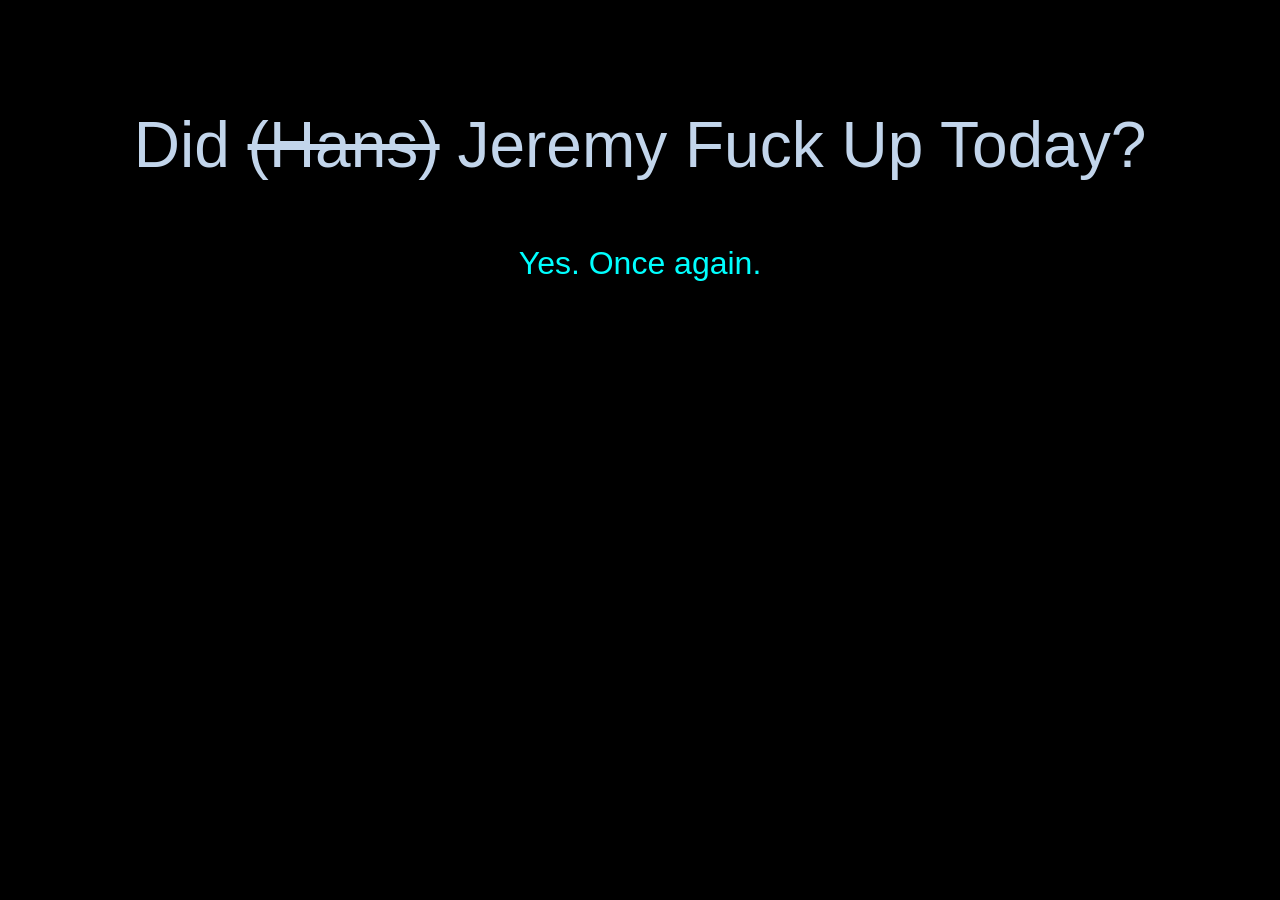
<file: index.html>
<!DOCTYPE html>
<html lang="en">


<head>
    <meta charset="UTF-8">
    <title>Did Hans Fuck Up Today?</title>
    <link rel="stylesheet" href="style.css">
</head>

<body>
    <!-- <button id="invisible-button" onclick="playMusic()"></button>
    
    <audio id="bgm" autoplay loop>
        <source src="biboo/biboo-bgm.mp3" type="audio/mp3">
        Your browser does not support the audio element.
    </audio> -->

    <main>
        <div id="question">Did <strike>(Hans)</strike> Jeremy Fuck Up Today?</div>
        <div style="color:aqua; padding-top: 5%; font-size: xx-large;">Yes. Once again.</div>
        <!-- <div class="flex-parent">
            <div class="orbit-container">
                <div class="orbiting-text yes-word" style="--i:0">Loading... </div>
                <div class="orbiting-text yes-word" style="--i:1">Loading... </div>
                <div class="orbiting-text yes-word" style="--i:2">Loading... </div>
                <div class="orbiting-text yes-word" style="--i:3">Loading... </div>
                <div class="orbiting-text yes-word" style="--i:4">Loading... </div>
                <div class="orbiting-text yes-word" style="--i:5">Loading... </div>
                <div class="orbiting-text yes-word" style="--i:6">Loading... </div>
                <div class="orbiting-text yes-word" style="--i:7">Loading... </div>
            </div>
        </div> -->
        
        <!-- <img id="advent-img" class="above" onclick="multiplyImage()" src="biboo/breakdance-biboo.gif"> -->

        <!-- <div class="background-container" id="background-container"></div>

        <form id="search-form" method="get" action="https://google.com/search">
            <input id="search-bar" name="q" type="text" placeholder="Search the web" autofocus>
            <input id="submit-button" value=">" type="submit">
        </form>
        <span id="soundBite-counter">0 dangits</span>

        <button onclick="changeTheme(event)">Change Member</button> -->
    </main>

    <script src="script.js"></script>
</body>

<!-- <style>
    * {
        box-sizing: border-box;
        margin: 0;
        padding: 0;
    }

    body {
        overflow: auto;
        user-select: none;
        background: black;
        color: white;
        font-family: monospace;
        display: flex;
        justify-content: center;
        width: 100svw;
        height: 100svh;
        padding-top: 2%;
        position: relative;
    }

    main {
        display: flex;
        flex-direction: column;
        align-items: center;
    }

    #soundBite-counter {
        font-size: 2rem;
        padding: 20px 80px;
        animation: rgb 2s ease-in-out infinite;
    }

    h1 {
        font-size: 3.5rem;
        animation: rgb 2s ease-in-out infinite;
    }

    #advent-img {
        -webkit-user-drag: none;
        display: block;
        width: 500px;
    }

    @keyframes rgb {
        0% {
            color: blue
        }

        25% {
            color: red
        }

        50% {
            color: green
        }

        75% {
            color: yellow
        }

        100% {
            color: violet
        }
    }

    form {
        display: flex;
    }

    input {
        flex-grow: 1;
        display: block;
        margin-inline: auto;
        margin-top: 50px;
        width: 100%;
        height: 40px;
        padding: 10px;
        font-size: 1.5rem;
        background-color: black;
        color: #d487fa;
        border: 2px solid gray;
    }

    input:focus {
        outline: none;
    }

    #submit-button {
        font-size: 1rem;
        font-weight: bold;
        width: 50px;
        top: 0;
        right: 0;
        border: 2px solid gray;
        border-left: none;
    }

    #submit-button:hover {
        background-color: #222;
    }

    .popup {
        width: 40px;
        aspect-ratio: 1;
        position: absolute;
        -webkit-user-drag: none;
    }

    .disappear {
        transform-origin: center;
        opacity: 0;
        transition-duration: 0.5s;
    }

    .image {
        background-size: cover; 
        width: 100px;
        height: 100px; 
    }

    #invisible-button {
        position: fixed; 
        top: 0;
        left: 0;
        width: 100vw;
        height: 100vh; 
        background: rgba(0, 0, 0, 0); 
        border: none; 
        cursor: pointer; 
        z-index: 1000; 
    }

    .background-container {
        position: absolute; 
        top: 0;
        left: 0;
        right: 0;
        bottom: 0;
        display: grid; 
        grid-template-columns: repeat(auto-fill, minmax(100px, 1fr));
        gap: 0; 
        pointer-events: none; 
    }

    .above {
        position: relative; 
        z-index: 1; 
        cursor: pointer;
        margin: 20px; 
    }
</style> -->

</html>
</file>
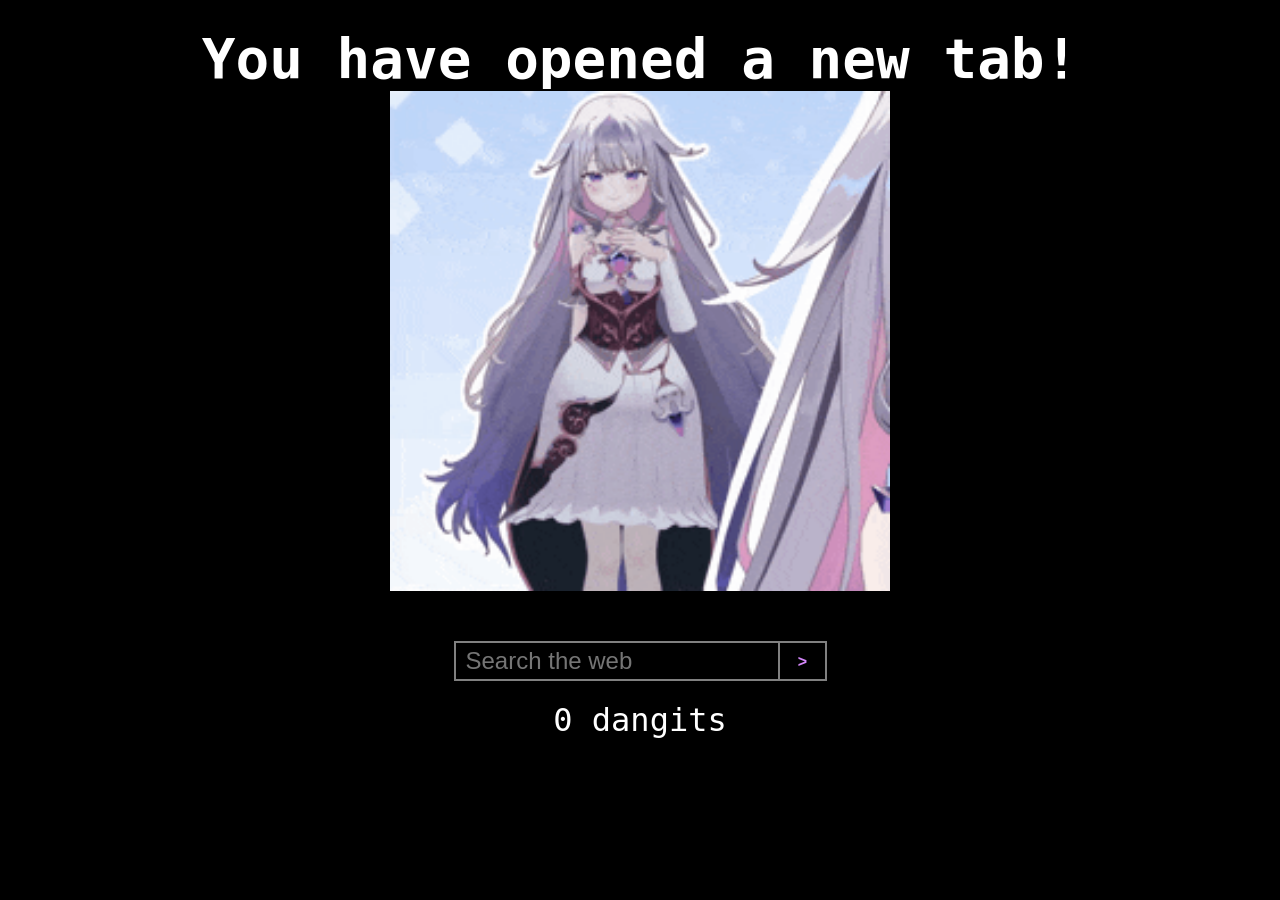
<file: homepage.html>
<!DOCTYPE html>
<html lang="en">

<head>
    <meta charset="UTF-8">
    <title>New Tab</title>
</head>

<body>
    <main>
        <h1>You have opened a new tab!</h1>
        <img id="advent-img" src="biboo_wiggle.gif">
        <form id="search-form" method="get" action="https://google.com/search">
            <input id="search-bar" name="q" type="text" placeholder="Search the web" autofocus>
            <input id="submit-button" value=">" type="submit">
        </form>
        <span id="dangit-counter">0 dangits</span>
    </main>
</body>

<script>
    const submit = document.getElementById('submit-button')
    const searchBar = document.getElementById('search-bar')
    const dangIt = document.getElementById('dangit-counter')
    let dangIts = 0

    const sound = new Audio('dang-it-biboo.mp3')
    sound.volume = 0.75

    const bgm = new Audio('biboo-bgm.mp3')
    bgm.volume = 0.5

    function handleClick(event) {
        // pressing enter counts as a mouse click??
        if (event.target == submit) {
            return
        }

        // create a biboo
        const biboo = document.createElement('img')
        biboo.src = 'biboo.jpg'
        biboo.className = 'popup'
        biboo.style.left = (event.pageX - 20) + 'px'
        biboo.style.top = (event.pageY - 20) + 'px'

        // randomize biboo popup 
        const randomScale = Math.random() * 10 + 1
        const randomRotation = Math.random() * 360 - 180
        setTimeout(() => {
            biboo.className += ' disappear'
            biboo.style.transform = `scale(${randomScale}) rotate(${randomRotation}deg)`
        }, 1)

        // add biboo to the dom
        document.body.appendChild(biboo)

        // cleanup biboo :(
        setTimeout(() => {
            biboo.remove()
        }, 502)

        // dang it!
        sound.cloneNode().play()

        // update counter
        dangIts++
        dangIt.innerHTML = dangIts + ' dangits'
    }

    function handleKeyPress(event) {
        searchBar.focus()
    }

    document.body.addEventListener('keyup', handleKeyPress)
    document.body.addEventListener('click', handleClick)
</script>

<style>
    * {
        box-sizing: border-box;
        margin: 0;
        padding: 0;
    }

    body {
        overflow: hidden;
        user-select: none;
        background: black;
        color: white;
        font-family: monospace;
        display: flex;
        justify-content: center;
        width: 100svw;
        height: 100svh;
        padding-top: 2%;
    }

    main {
        display: flex;
        flex-direction: column;
        align-items: center;
    }

    #dangit-counter {
        font-size: 2rem;
        padding: 20px 80px;
        animation: rgb 2s ease-in-out infinite;
    }

    h1 {
        font-size: 3.5rem;
        animation: rgb 2s ease-in-out infinite;
    }

    #advent-img {
        -webkit-user-drag: none;
        display: block;
        width: 500px;
    }

    @keyframes rgb {
        0% {
            color: blue
        }

        25% {
            color: red
        }

        50% {
            color: green
        }

        75% {
            color: yellow
        }

        100% {
            color: violet
        }
    }

    form {
        display: flex;
    }

    input {
        flex-grow: 1;
        display: block;
        margin-inline: auto;
        margin-top: 50px;
        width: 100%;
        height: 40px;
        padding: 10px;
        font-size: 1.5rem;
        background-color: black;
        color: #d487fa;
        border: 2px solid gray;
    }

    input:focus {
        outline: none;
    }

    #submit-button {
        font-size: 1rem;
        font-weight: bold;
        width: 50px;
        top: 0;
        right: 0;
        border: 2px solid gray;
        border-left: none;
    }

    #submit-button:hover {
        background-color: #222;
    }

    .popup {
        width: 40px;
        aspect-ratio: 1;
        position: absolute;
        -webkit-user-drag: none;
    }

    .disappear {
        transform-origin: center;
        opacity: 0;
        transition-duration: 0.5s;
    }
</style>

</html>
</file>
<file: style.css>
body {
  font-family: sans-serif;
  text-align: center;
  padding-top: 100px;
  background-color: #000000;
  perspective: 600px; 
}

#question {
  font-size: 4rem;
  color: #c2d5eb;
}

.yes-word {
  display: inline-block;
  font-size: 4rem;
  transform-origin: center;
  animation: rgb 4s ease-in-out infinite;
}

.flex-parent {
  display: flex;
  justify-content: center; 
  align-items: center;    
  height: 50vh;           
}

.orbit-container {
  position: relative;
  width: 300px;
  height: 300px;
  margin-right: 80px;
  border-radius: 50%;
  overflow: visible;
}

.orbiting-text {
  --total: 8;
  --angle: calc(360deg / var(--total) * var(--i));
  position: absolute;
  top: 50%;
  left: 50%;
  transform-origin: center 200px;
  transform: rotate(var(--angle)) translateY(-100px) rotate(calc(-1 * var(--angle)));
  animation: orbit 8s linear infinite,
             rgb 4s ease-in-out infinite;
  animation-delay: calc(-2s * var(--i)); /* stagger start */
  font-size: 3rem;
  white-space: nowrap;
}

@keyframes orbit {
  from {
    transform: rotate(var(--angle)) translateY(-150px) rotate(calc(-1 * var(--angle)));
  }
  to {
    transform: rotate(calc(var(--angle) + 360deg)) translateY(-150px) rotate(calc(-1 * (var(--angle) + 360deg)));
  }
}

@keyframes rgb {
    0% {
        color: blue;
        /* transform: rotateX(0deg) rotateY(0deg); */
    }

    25% {
        color: red;
        /* transform: rotateX(360deg) rotateY(0deg); */
    }

    50% {
        color: green;
        /* transform: rotateX(360deg) rotateY(0deg); */
    }

    75% {
        color: yellow;
        /* transform: rotateX(360deg) rotateY(360deg); */
    }

    100% {
        color: purple;
        /* transform: rotateX(360deg) rotateY(360deg); */
    }
}
</file>
